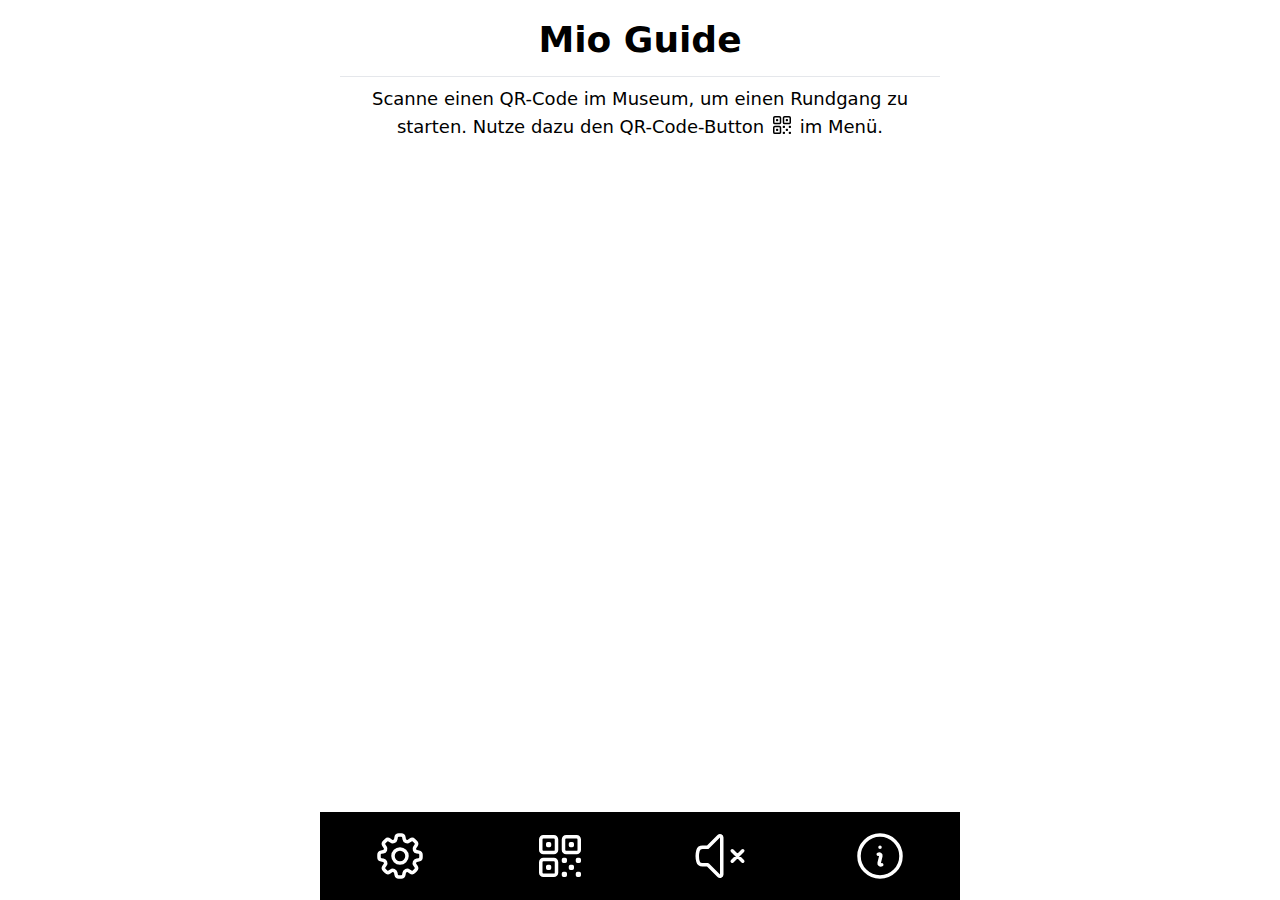
<file: index.html>
<!DOCTYPE html><html lang="de"><head>
  <meta charset="utf-8">
  <title>Mio Guide</title>
  <base href="/">
  <meta name="viewport" content="width=device-width, initial-scale=1">
  <link rel="icon" type="image/x-icon" href="favicon.ico">
  <link rel="apple-touch-icon" href="apple-touch-icon.png">
  <link rel="manifest" href="manifest.webmanifest">
  <meta name="theme-color" content="#ffffff">
<style>*,:before,:after{box-sizing:border-box;border-width:0;border-style:solid;border-color:#e5e7eb}:before,:after{--tw-content:""}html{line-height:1.5;-webkit-text-size-adjust:100%;tab-size:4;font-family:ui-sans-serif,system-ui,-apple-system,BlinkMacSystemFont,Segoe UI,Roboto,Helvetica Neue,Arial,Noto Sans,sans-serif,"Apple Color Emoji","Segoe UI Emoji",Segoe UI Symbol,"Noto Color Emoji";font-feature-settings:normal;font-variation-settings:normal}body{margin:0;line-height:inherit}*,:before,:after{--tw-border-spacing-x:0;--tw-border-spacing-y:0;--tw-translate-x:0;--tw-translate-y:0;--tw-rotate:0;--tw-skew-x:0;--tw-skew-y:0;--tw-scale-x:1;--tw-scale-y:1;--tw-pan-x: ;--tw-pan-y: ;--tw-pinch-zoom: ;--tw-scroll-snap-strictness:proximity;--tw-gradient-from-position: ;--tw-gradient-via-position: ;--tw-gradient-to-position: ;--tw-ordinal: ;--tw-slashed-zero: ;--tw-numeric-figure: ;--tw-numeric-spacing: ;--tw-numeric-fraction: ;--tw-ring-inset: ;--tw-ring-offset-width:0px;--tw-ring-offset-color:#fff;--tw-ring-color:rgb(59 130 246 / .5);--tw-ring-offset-shadow:0 0 #0000;--tw-ring-shadow:0 0 #0000;--tw-shadow:0 0 #0000;--tw-shadow-colored:0 0 #0000;--tw-blur: ;--tw-brightness: ;--tw-contrast: ;--tw-grayscale: ;--tw-hue-rotate: ;--tw-invert: ;--tw-saturate: ;--tw-sepia: ;--tw-drop-shadow: ;--tw-backdrop-blur: ;--tw-backdrop-brightness: ;--tw-backdrop-contrast: ;--tw-backdrop-grayscale: ;--tw-backdrop-hue-rotate: ;--tw-backdrop-invert: ;--tw-backdrop-opacity: ;--tw-backdrop-saturate: ;--tw-backdrop-sepia: }</style><link rel="stylesheet" href="styles.654d0f8ae935add6.css" media="print" onload="this.media='all'"><noscript><link rel="stylesheet" href="styles.654d0f8ae935add6.css"></noscript></head>
<body class="dark:bg-dark dark:text-dark dark:border-dark dark:outline-dark">
  <app-root></app-root>
  <noscript>Please enable JavaScript to continue using this application.</noscript>
<script src="runtime.4383b32035b68f66.js" type="module"></script><script src="polyfills.2194fe1bb6261239.js" type="module"></script><script src="main.9fb57ae1c8c7eebc.js" type="module"></script>

</body></html>
</file>
<file: styles.654d0f8ae935add6.css>
*,:before,:after{box-sizing:border-box;border-width:0;border-style:solid;border-color:#e5e7eb}:before,:after{--tw-content: ""}html{line-height:1.5;-webkit-text-size-adjust:100%;tab-size:4;font-family:ui-sans-serif,system-ui,-apple-system,BlinkMacSystemFont,Segoe UI,Roboto,Helvetica Neue,Arial,Noto Sans,sans-serif,"Apple Color Emoji","Segoe UI Emoji",Segoe UI Symbol,"Noto Color Emoji";font-feature-settings:normal;font-variation-settings:normal}body{margin:0;line-height:inherit}hr{height:0;color:inherit;border-top-width:1px}abbr:where([title]){-webkit-text-decoration:underline dotted;text-decoration:underline dotted}h1,h2,h3,h4,h5,h6{font-size:inherit;font-weight:inherit}a{color:inherit;text-decoration:inherit}b,strong{font-weight:bolder}code,kbd,samp,pre{font-family:ui-monospace,SFMono-Regular,Menlo,Monaco,Consolas,Liberation Mono,Courier New,monospace;font-size:1em}small{font-size:80%}sub,sup{font-size:75%;line-height:0;position:relative;vertical-align:baseline}sub{bottom:-.25em}sup{top:-.5em}table{text-indent:0;border-color:inherit;border-collapse:collapse}button,input,optgroup,select,textarea{font-family:inherit;font-feature-settings:inherit;font-variation-settings:inherit;font-size:100%;font-weight:inherit;line-height:inherit;color:inherit;margin:0;padding:0}button,select{text-transform:none}button,[type=button],[type=reset],[type=submit]{-webkit-appearance:button;background-color:transparent;background-image:none}:-moz-focusring{outline:auto}:-moz-ui-invalid{box-shadow:none}progress{vertical-align:baseline}::-webkit-inner-spin-button,::-webkit-outer-spin-button{height:auto}[type=search]{-webkit-appearance:textfield;outline-offset:-2px}::-webkit-search-decoration{-webkit-appearance:none}::-webkit-file-upload-button{-webkit-appearance:button;font:inherit}summary{display:list-item}blockquote,dl,dd,h1,h2,h3,h4,h5,h6,hr,figure,p,pre{margin:0}fieldset{margin:0;padding:0}legend{padding:0}ol,ul,menu{list-style:none;margin:0;padding:0}dialog{padding:0}textarea{resize:vertical}input::placeholder,textarea::placeholder{opacity:1;color:#9ca3af}button,[role=button]{cursor:pointer}:disabled{cursor:default}img,svg,video,canvas,audio,iframe,embed,object{display:block;vertical-align:middle}img,video{max-width:100%;height:auto}[hidden]{display:none}*,:before,:after{--tw-border-spacing-x: 0;--tw-border-spacing-y: 0;--tw-translate-x: 0;--tw-translate-y: 0;--tw-rotate: 0;--tw-skew-x: 0;--tw-skew-y: 0;--tw-scale-x: 1;--tw-scale-y: 1;--tw-pan-x: ;--tw-pan-y: ;--tw-pinch-zoom: ;--tw-scroll-snap-strictness: proximity;--tw-gradient-from-position: ;--tw-gradient-via-position: ;--tw-gradient-to-position: ;--tw-ordinal: ;--tw-slashed-zero: ;--tw-numeric-figure: ;--tw-numeric-spacing: ;--tw-numeric-fraction: ;--tw-ring-inset: ;--tw-ring-offset-width: 0px;--tw-ring-offset-color: #fff;--tw-ring-color: rgb(59 130 246 / .5);--tw-ring-offset-shadow: 0 0 #0000;--tw-ring-shadow: 0 0 #0000;--tw-shadow: 0 0 #0000;--tw-shadow-colored: 0 0 #0000;--tw-blur: ;--tw-brightness: ;--tw-contrast: ;--tw-grayscale: ;--tw-hue-rotate: ;--tw-invert: ;--tw-saturate: ;--tw-sepia: ;--tw-drop-shadow: ;--tw-backdrop-blur: ;--tw-backdrop-brightness: ;--tw-backdrop-contrast: ;--tw-backdrop-grayscale: ;--tw-backdrop-hue-rotate: ;--tw-backdrop-invert: ;--tw-backdrop-opacity: ;--tw-backdrop-saturate: ;--tw-backdrop-sepia: }::backdrop{--tw-border-spacing-x: 0;--tw-border-spacing-y: 0;--tw-translate-x: 0;--tw-translate-y: 0;--tw-rotate: 0;--tw-skew-x: 0;--tw-skew-y: 0;--tw-scale-x: 1;--tw-scale-y: 1;--tw-pan-x: ;--tw-pan-y: ;--tw-pinch-zoom: ;--tw-scroll-snap-strictness: proximity;--tw-gradient-from-position: ;--tw-gradient-via-position: ;--tw-gradient-to-position: ;--tw-ordinal: ;--tw-slashed-zero: ;--tw-numeric-figure: ;--tw-numeric-spacing: ;--tw-numeric-fraction: ;--tw-ring-inset: ;--tw-ring-offset-width: 0px;--tw-ring-offset-color: #fff;--tw-ring-color: rgb(59 130 246 / .5);--tw-ring-offset-shadow: 0 0 #0000;--tw-ring-shadow: 0 0 #0000;--tw-shadow: 0 0 #0000;--tw-shadow-colored: 0 0 #0000;--tw-blur: ;--tw-brightness: ;--tw-contrast: ;--tw-grayscale: ;--tw-hue-rotate: ;--tw-invert: ;--tw-saturate: ;--tw-sepia: ;--tw-drop-shadow: ;--tw-backdrop-blur: ;--tw-backdrop-brightness: ;--tw-backdrop-contrast: ;--tw-backdrop-grayscale: ;--tw-backdrop-hue-rotate: ;--tw-backdrop-invert: ;--tw-backdrop-opacity: ;--tw-backdrop-saturate: ;--tw-backdrop-sepia: }.static{position:static}.fixed{position:fixed}.absolute{position:absolute}.inset-x-0{left:0;right:0}.inset-x-2{left:.5rem;right:.5rem}.bottom-0{bottom:0}.bottom-24{bottom:6rem}.left-0{left:0}.right-0{right:0}.top-0{top:0}.mx-auto{margin-left:auto;margin-right:auto}.my-1{margin-top:.25rem;margin-bottom:.25rem}.mb-2{margin-bottom:.5rem}.mb-20{margin-bottom:5rem}.mb-3{margin-bottom:.75rem}.mb-4{margin-bottom:1rem}.me-2{margin-inline-end:.5rem}.inline-block{display:inline-block}.inline{display:inline}.flex{display:flex}.table{display:table}.\!hidden{display:none!important}.hidden{display:none}.h-14{height:3.5rem}.h-6{height:1.5rem}.h-full{height:100%}.h-screen{height:100vh}.w-14{width:3.5rem}.w-6{width:1.5rem}.w-full{width:100%}.max-w-none{max-width:none}.max-w-screen-sm{max-width:640px}.cursor-pointer{cursor:pointer}.scroll-mt-2{scroll-margin-top:.5rem}.justify-around{justify-content:space-around}.break-words{overflow-wrap:break-word}.rounded{border-radius:.25rem}.border{border-width:1px}.border-2{border-width:2px}.border-black{--tw-border-opacity: 1;border-color:rgb(0 0 0 / var(--tw-border-opacity))}.border-red-500{--tw-border-opacity: 1;border-color:rgb(239 68 68 / var(--tw-border-opacity))}.bg-black{--tw-bg-opacity: 1;background-color:rgb(0 0 0 / var(--tw-bg-opacity))}.bg-red-50{--tw-bg-opacity: 1;background-color:rgb(254 242 242 / var(--tw-bg-opacity))}.bg-white{--tw-bg-opacity: 1;background-color:rgb(255 255 255 / var(--tw-bg-opacity))}.object-cover{object-fit:cover}.p-2{padding:.5rem}.p-5{padding:1.25rem}.py-4{padding-top:1rem;padding-bottom:1rem}.text-center{text-align:center}.align-top{vertical-align:top}.text-2xl{font-size:1.5rem;line-height:2rem}.text-3xl{font-size:1.875rem;line-height:2.25rem}.text-4xl{font-size:2.25rem;line-height:2.5rem}.text-5xl{font-size:3rem;line-height:1}.text-base{font-size:1rem;line-height:1.5rem}.text-lg{font-size:1.125rem;line-height:1.75rem}.text-xl{font-size:1.25rem;line-height:1.75rem}.font-bold{font-weight:700}.text-red-500{--tw-text-opacity: 1;color:rgb(239 68 68 / var(--tw-text-opacity))}.text-white{--tw-text-opacity: 1;color:rgb(255 255 255 / var(--tw-text-opacity))}.shadow-xl{--tw-shadow: 0 20px 25px -5px rgb(0 0 0 / .1), 0 8px 10px -6px rgb(0 0 0 / .1);--tw-shadow-colored: 0 20px 25px -5px var(--tw-shadow-color), 0 8px 10px -6px var(--tw-shadow-color);box-shadow:var(--tw-ring-offset-shadow, 0 0 #0000),var(--tw-ring-shadow, 0 0 #0000),var(--tw-shadow)}.outline{outline-style:solid}.outline-dashed{outline-style:dashed}.outline-1{outline-width:1px}.outline-2{outline-width:2px}.outline-offset-2{outline-offset:2px}:is(.dark .dark\:bg-dark){--tw-bg-opacity: 1;background-color:rgb(23 23 23 / var(--tw-bg-opacity))}:is(.dark .dark\:text-dark){--tw-text-opacity: 1;color:rgb(212 212 212 / var(--tw-text-opacity))}:is(.dark .dark\:border-dark){--tw-border-opacity: 1;border-color:rgb(212 212 212 / var(--tw-border-opacity))}:is(.dark .dark\:outline-dark){outline-color:#d4d4d4}
</file>
